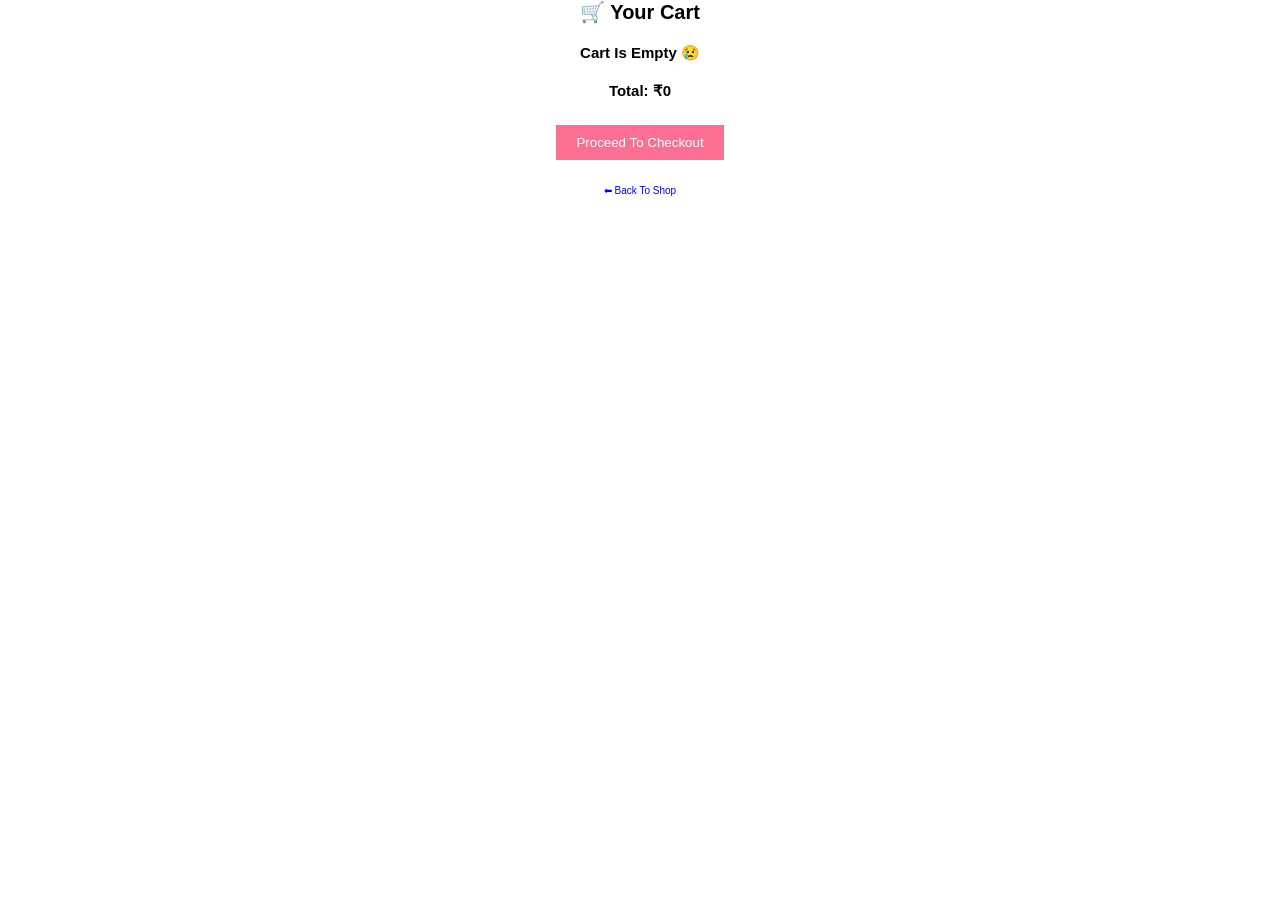
<file: flower-store/cart.html>
<!DOCTYPE html>
<html lang="en">

<head>
  <meta charset="UTF-8">
  <title>Cart</title>
  <link rel="stylesheet" href="./css/style.css">
</head>

<body>

  <h1 style="text-align:center;">🛒 Your Cart</h1>

  <div id="cart-items" style="padding:20px;"></div>

  <h2 style="text-align:center;">
    Total: ₹<span id="total-price">0</span>
  </h2>
  <div style="text-align:center; margin:20px;">
    <a href="checkout.html">
      <button style="padding:10px 20px; background:#fb6f92; color:white; border:none;">
        Proceed to Checkout
      </button>
    </a>
  </div>

  <a href="index.html" style="display:block; text-align:center; margin:20px;">
    ⬅ Back To Shop
  </a>

  <script>
    <!-- ✅ JAVASCRIPT YAHAN LIKHNA HAI (BODY KE END ME) -->
    let cart = JSON.parse(localStorage.getItem("cart")) || [];
    let container = document.getElementById("cart-items");
    let total = 0;

    // EMPTY
    if (cart.length === 0) {
      container.innerHTML = "<h2 style='text-align:center;'>Cart is empty 😢</h2>";
    }

    // SHOW ITEMS
    cart.forEach(item => {

      total += item.price * item.quantity;

      container.innerHTML += `
  <div style="display:flex; gap:20px; margin:20px; border:1px solid #ccc; padding:10px;">

    <img src="${item.image}" width="100">

    <div>
      <h3>${item.name}</h3>
      <p>Price: ₹${item.price}</p>

      <p>
        Quantity:
        <button class="decrease" data-id="${item.id}">-</button>
        ${item.quantity}
        <button class="increase" data-id="${item.id}">+</button>
      </p>

      <p>Total: ₹${item.price * item.quantity}</p>

      <button class="remove-btn" data-id="${item.id}">Remove</button>
    </div>

  </div>
  `;
    });

    // TOTAL
    document.getElementById("total-price").innerText = total;


    // 🔥 ALL BUTTON EVENTS
    document.addEventListener("click", function (e) {

      let cart = JSON.parse(localStorage.getItem("cart")) || [];

      // REMOVE
      if (e.target.classList.contains("remove-btn")) {
        let id = e.target.dataset.id;
        cart = cart.filter(item => item.id != id);
      }

      // INCREASE
      if (e.target.classList.contains("increase")) {
        let id = e.target.dataset.id;
        cart.forEach(item => {
          if (item.id == id) item.quantity++;
        });
      }

      // DECREASE
      if (e.target.classList.contains("decrease")) {
        let id = e.target.dataset.id;
        cart.forEach(item => {
          if (item.id == id && item.quantity > 1) {
            item.quantity--;
          }
        });
      }

      localStorage.setItem("cart", JSON.stringify(cart));
      location.reload();
    });

  </script>
</body>

</html>
</file>
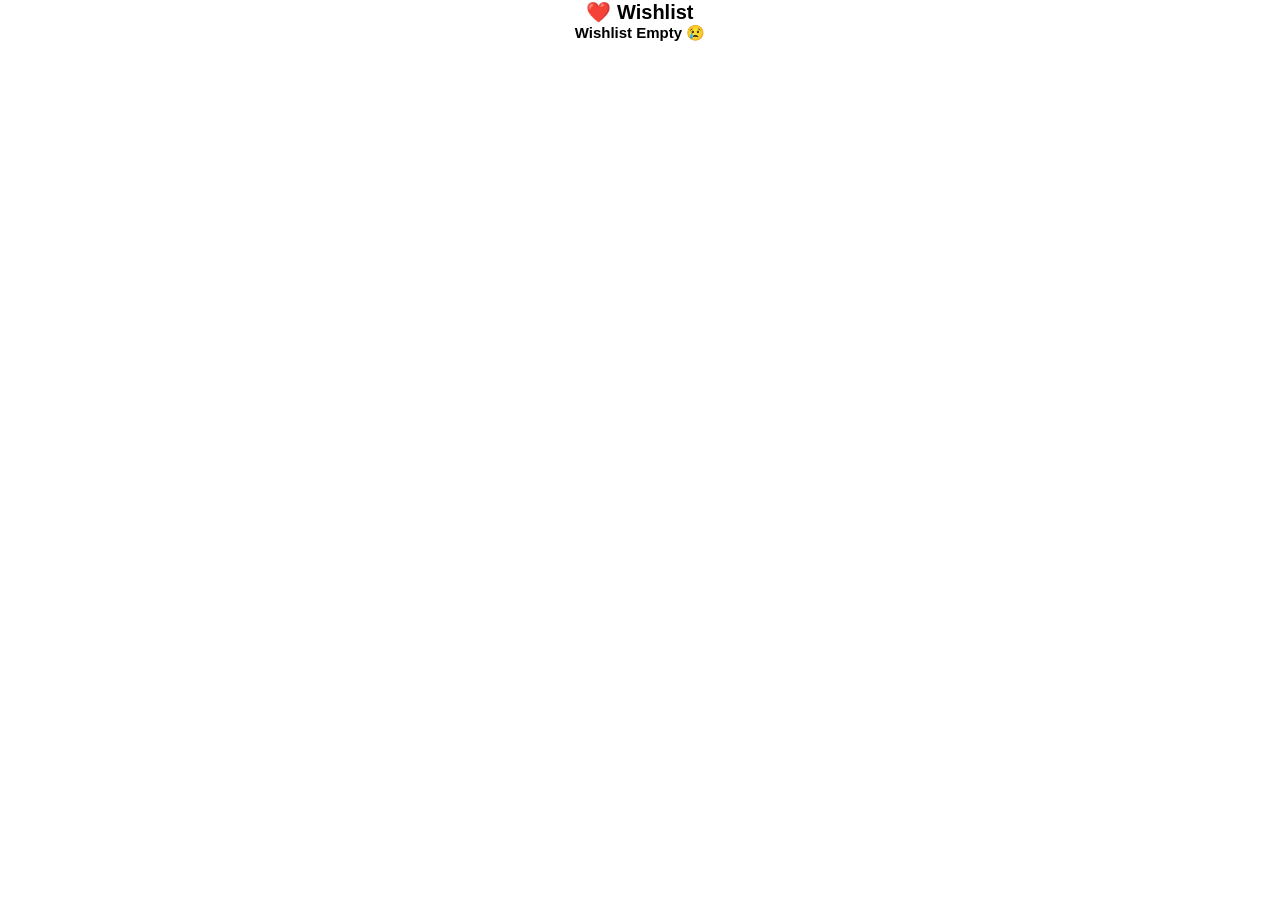
<file: flower-store/wishlist.html>
<!DOCTYPE html>
<html>
<head>
  <title>Wishlist</title>
<link rel="stylesheet" href="./css/style.css">
<script src="./js/script.js"></script>
</head>

<body>

<h1 style="text-align:center;">❤️ Wishlist</h1>

<div id="wishlist-items"></div>

<script>

let wishlist = JSON.parse(localStorage.getItem("wishlist")) || [];
let container = document.getElementById("wishlist-items");

if(wishlist.length === 0){
  container.innerHTML = "<h2 style='text-align:center;'>Wishlist empty 😢</h2>";
}

wishlist.forEach(item => {

  container.innerHTML += `
    <div style="display:flex; gap:20px; margin:20px; border:1px solid #ccc; padding:10px;">
      
      <img src="${item.image}" width="100">

      <div>
        <h3>${item.name}</h3>
        <p>₹${item.price}</p>

        <button onclick="addToCartFromWishlist(${item.id})">
          Add To Cart 🛒
        </button>

        <button onclick="removeItem(${item.id})">
          Remove ❌
        </button>
      </div>

    </div>
  `;
});

function removeItem(id){
  wishlist = wishlist.filter(item => item.id != id);
  localStorage.setItem("wishlist", JSON.stringify(wishlist));
  location.reload();
}

function addToCartFromWishlist(id){

  let cart = JSON.parse(localStorage.getItem("cart")) || [];
  let product = wishlist.find(item => item.id == id);

  const existing = cart.find(item => item.id == product.id);

  if(existing){
    existing.quantity++;
  } else {
    cart.push({...product, quantity:1});
  }

  localStorage.setItem("cart", JSON.stringify(cart));

  alert("Moved to cart 🛒");
}

</script>

</body>
</html>
</file>
<file: flower-store/css/style.css>
/* RESET */
* {
    margin: 0;
    padding: 0;
    box-sizing: border-box;
    font-family: Verdana, Geneva, Tahoma, sans-serif;
    outline: none;
    border: none;
    text-decoration: none;
    text-transform: capitalize;
    transition: 2s linear;
}



html {
    font-size: 62.5%;
    scroll-behavior: smooth;
    scroll-padding-top: 6rem;
    overflow-x: hidden;
}

/* HEADER */
header {
    position: fixed;
    top: 0;
    left: 0;
    right: 0;
    background: #fff;
    padding: 2rem 9%;
    display: flex;
    align-items: center;
    justify-content: space-between;
     z-index: 1000;
    box-shadow: 0.5rem 1rem rgba(0,0,0,0.1);
    
}

header .logo {
    font-size: 3rem;
    color: #333;
    font-weight: 900;
}

header .logo span {
    color: #fdc5f5;
}

header .navbar a {
    font-size: 2rem;
    padding: 0 1.5rem;
    color: #666;
}

header .navbar a:hover {
    color: #fdc5f5;
    font-weight: 500;
}

header .icons a {
    font-size: 3rem;
    color: #333;
    margin-left: 1.5rem;
}

header .icons a:hover {
    color: #fb6f92;
    font-weight: 600;
}

.icons a {
  position: relative; 
}

#cart-count {
  position: absolute;
  top: -5px;   /* 🔥 pehle -8 tha → ab niche aayega */
  right: -6px; /* 🔥 thoda adjust */
  background: red;
  color: white;
  font-size: 11px;
  padding: 2px 6px;
  border-radius: 50%;
}

header .icons a {
  position: relative;
}

#wishlist-count {
  position: absolute;
  top: -5px;
  right: -8px;
  background: red;
  color: white;
  font-size: 12px;
  padding: 2px 6px;
  border-radius: 50%;
}
/* MENU TOGGLE */
header #toggler {
    display: none;
}

header .fa-bars {
    font-size: 3rem;
    color: #333;
    border-radius: 0.5rem;
    padding: 0.5rem 1.5rem;
    cursor: pointer;
    border: 0.1rem solid rgba(0, 0, 0, 0.3);
    display: none;
}

/* Media Quires */
@media (max-width: 991px) {
    html {
        font-size: 55%;
    }

    header {
        padding: 2rem;
    }
}

@media (max-width: 768px) {
    header .fa-bars {
        display: block;
    }

    header .navbar {
        position: absolute;
        top: 100%;
        left: 0;
        right: 0;
        background-color: #eee;
        border-top: 0.1rem solid rgba(0, 0, 0, 0.1);
        /* clip-path: polygon(0 0, 100% 0, 100% 0, 0 0); */
    }

    header #toggler:checked~.navbar {
        clip-path: polygon(0 0, 100% 0, 100% 0, 0 0);
    }

    header .navbar a {
        margin: 1.5rem;
        padding: 1.5rem;
        background-color: #fff;
        border: 1rem solid rgba(0, 0, 0, 0.1);
        display: block;
    }
}

@media (max-width: 450px) {
    html {
        font-size: 50%;
    }
}

/* header section end */

/* home section start */
section {
    padding: 2rem 9%;
}

.home {
    display: flex;
    align-items: center;
    min-height: 100vh;
    background-image: linear-gradient(rgba(0, 0, 0, 0.6), rgba(0, 0, 0, 0.6)), url(v.jpg);
    background-repeat: no-repeat;
    background-position: center;
    background-size: cover;

}


.home .content {
    max-width: 50rem;
}

.home .content h3 {
    font-size: 6rem;
    color: #ffe5ec;
}

.home .content span {
    font-size: 3.5rem;
    color: #ff8fab;
    padding: 1rem 0;
    line-height: 1.5;
}

.home .content p {
    font-size: 1.5rem;
    color: #ccc;
    padding: 1rem 0;
    line-height: 1.5;
}

.btn {
    display: inline-block;
    margin-top: 1rem;
    background-color: #252323;
    border-radius: 3rem;
    color: white;
    padding: 0.9rem 3.5rem;
    font-size: 1.7rem;
    font-weight: 600;
    cursor: pointer;
}

.btn:hover {
    background-color: #fb6f92;
}

/* responsive home section */
@media (max-width: 991px) {
    section {
        padding: 2rem;
    }

    .home {
        background-position: left;
    }

    .home .content h3 {
        font-size: 5rem;
    }

    .home .content span {
        font-size: 2.5rem;
    }
}

/* home section end */


/* About Section Start */
.heading {
    text-align: center;
    font-size: 4rem;
    color: #333;
    padding: 1rem;
    margin: 2rem 0;
    background-color: rgba(255, 51, 184, 0.05);
}

.heading span {
    color: #fb6f92;
}

.about .row {
    display: flex;
    align-items: center;
    gap: 2rem;
    flex-wrap: wrap;
    padding: 2rem 0;
    padding-bottom: 3rem;
}

.about .row .video_container {
    flex: 1 1 40rem;
    /* how a flex item will grow or shrink to fit the space available in its flex container. */
    position: relative;
}

.about .row .video_container video {
    width: 100%;
    height: 100%;
    border: 1.5rem solid #fff;
    border-radius: 0.5rem;
    box-shadow: 0 0.5rem 1rem rgba(0, 0, 0, 0.1);
    object-fit: cover;

}

.about .row .video_container h3 {
    position: absolute;
    top: 50%;
    transform: translateY(-50%);
    font-size: 3rem;
    background-color: #fff;
    width: 100%;
    padding: 1rem 2rem;
    text-align: center;
    mix-blend-mode: screen;

}

.about .row .content {
    flex: 1 1 40rem;
}


.about .row .content h3 {
    font-size: 3rem;
    color: #333;
}

.about .row .content p {
    font-size: 1.5rem;
    color: #999;
    padding: 0.5rem 0;
    padding-top: 1rem;
    line-height: 1.5;
}

/* make responsive */
@media (max-width: 450px) {
    .heading {
        font-size: 3rem;

    }
}

/* about section end */


/* icons section start */
.icons_container {
    background-color: #ccc;
    display: flex;
    flex-wrap: wrap;
    gap: 1.5rem;
    padding-top: 5rem;
    padding-bottom: 5rem;
}

.icons_container .icons {
    background-color: #fff;
    border: 0.1rem solid rgba(0, 0, 0, 0.1);
    padding: 2rem;
    display: flex;
    align-items: center;
    flex: 1 1 25rem;
}

.icons_container .icons i {
    font-size: 5rem;
    margin-right: 2rem;
    color: #333;
}

.icons_container .icons h3 {
    color: #333;
    padding-bottom: 0.5rem;
    font-size: 1.5rem;
}

.icons_container .icons span {
    color: #555;
    font-size: 1.3rem;

}

@media (max-width: 768px) {
    .icons_container .icons h3 {
        font-size: 2rem;
    }

    .icons_container .icons span {
        font-size: 1.7rem;

    }
}

/* icons section ends */

/* product section start */
.products .card_container {
    display: flex;
    flex-wrap: wrap;
    gap: 1.5rem;

}

.products .card_container .card {
    flex: 1 1 30rem;
    box-shadow: 0 0.5rem 1rem rgba(0, 0, 0, 0.1);
    border-radius: 0.8rem;
    border: 0.1rem solid rgba(0, 0, 0, 0.1);
    position: relative;
}

.products .card_container .card .discount {
    position: absolute;
    top: 1rem;
    left: 1rem;
    padding: 0.7rem 1rem;
    color: #fb6f92;
    background-color: rgba(255, 51, 153, 0.05);
    z-index: 1;
    border-radius: 0.5rem;
}

.products .card_container .card .card_img {
    position: relative;
    text-align: center;
    padding-top: 2rem;
    overflow: hidden;
}

.products .card_container .card .card_img img {
    height: 25rem;

}

.products .card_container .card:hover .card_img img {
    transform: scale(1.5);

}

.products .card_container .card .card_img .icons {
    position: absolute;
    /* bottom: 0; */
    bottom: -7rem;
    left: 0;
    right: 0;
    display: flex;
}

.products .card_container .card:hover .card_img .icons {
    bottom: 0;
}

.products .card_container .card .card_img .icons a {
    height: 5rem;
    line-height: 5rem;
    font-size: 1.8rem;
    width: 50%;
    background-color: #fb6f92;
    color: #fff;
}

.products .card_container .card .card_img .icons .card_btn {
    border-left: 0.1rem solid #fff7;
    border-right: 0.1rem solid #fff7;
    width: 100%;
}

.products .card_container .card .card_img .icons a:hover {
    background-color: #333;
}

/* card content */
.products .card_container .card .content {
    padding: 2rem;
    text-align: center;
}

.products .card_container .card .content h3 {
    font-size: 2.5rem;
    color: #333;
}

.products .card_container .card .content .price {
    font-size: 2rem;
    color: #fb6f92;
    font-weight: bolder;
    padding-top: 1rem;
}

.products .card_container .card .content .price span {
    font-size: 1.5rem;
    color: #999;
    font-weight: lighter;
    text-decoration: line-through;
}

.products .card_container .card .card_img .icons .wishlist.active {
  color: red !important;
}
.remove-btn {
  background: red;
  color: white;
  border: none;
  padding: 6px 12px;
  margin-top: 10px;
  cursor: pointer;
}
/* product section end */

/* review section start */
.review .card_container {
    display: flex;
    flex-wrap: wrap;
    gap: 1.5rem;
}

.review .card_container .card {
    flex: 1 1 30rem;
    box-shadow: 0 0.5rem 1.5rem rgba(0, 0, 0, 0.1);
    border-radius: 0.5rem;
    padding: 3rem 2rem;
    position: relative;
    border: 1rem solid rgba(0, 0, 0, 0.1);
}

.review .card_container .card .fa-quote-right {
    position: absolute;
    bottom: 3rem;
    right: 3rem;
    font-size: 6rem;
    color: #eee;
}

/* stars */
.review .card_container .card .stars i {
    color: #fb6f92;
    font-size: 2rem;
}

/* paragraph */
.review .card_container .card p {
    color: #999;
    font-size: 1.5rem;
    line-height: 1.5;
    padding-top: 2rem;
}

/* name */
.review .card_container .card .user {
    display: flex;
    align-items: center;
    padding: 2rem;
}

/* image */
.review .card_container .card .user img {
    height: 6rem;
    width: 6rem;
    border-radius: 50%;
    object-fit: cover;
    margin-right: 1rem;
}
.review .card_container .card .user h3{
    font-size: 2rem;
    color: #333;
}
.review .card_container .card .user span{
    font-size: 1.5rem;
    color: #999;
}

/* review section end */

/* contact section starts */

.contact .row{
    display: flex;
    flex-wrap: wrap-reverse;
    gap: 1.5rem;
    align-items: center;
}

.contact .row form{
    flex: 1 1 40rem;  /* grow, shrink, basis */
    padding: 2rem 2.5rem;
    box-shadow: 0 0.5rem 1.5rem rgba(0, 0, 0, 0.1);
    border: 1rem solid rgba(0, 0, 0, 0.1);
    background-color: #fff;
    border-radius: 0.5rem;
}

.contact .row .image{
    flex: 1 1 40rem;
}

.contact .row .image img{
    width: 100%;
    
}
.contact .row form .card{
    padding: 1rem;
    font-size: 1.7rem;
    color: #333;
    text-transform: none;
    border: 0.1rem solid rgba(0, 0, 0, 0.1);
    border-radius: 0.5rem;
    margin: 0.7rem 0;
    width: 100%;
}
.contact .row form .card:focus{
    border-color: #fb6f92;
}
.contact .row form textarea{
    height: 15rem;
    resize: none;
}

/* contact section end */

/* footer section start */
.footer .card_container{
    display: flex;
    flex-wrap: wrap;
    gap: 1.5rem;
} 
.footer .card_container .card{
    flex: 1 1 25rem;
}
.footer .card_container .card h3{
    color: #333;
    font-size: 2.5rem;
    padding: 1rem 0;
}
.footer .card_container .card a{
    display: block;
    color: #666;
    font-size: 1.5rem;
    padding: 1rem 0;
}

.footer .card_container .card a:hover{
    color: #fb6f92;
    text-decoration: underline;
}
.footer .card_container .card img{
    margin-top: 1rem;
    height: auto;
    width: 100%; 
}
.footer .credit{
    text-align: center;
    padding: 1.5rem;
    margin-top: 1.5rem;
    padding-top: 2.5rem;
    font-size: 2rem;
    color: #333;
    border-top: 0.1rem solid rgba(0, 0, 0, 0.1);
}
.footer .credit span{
    color: #fb6f92;
}

/* style.css */
.fa-heart {
    cursor: pointer;
    transition: color 0.3s;
}

.fa-heart.liked {
    color: #fb6f92;
}

.increase, .decrease {
  padding: 5px 10px;
  margin: 0 5px;
  background: #fb6f92;
  color: white;
  border: none;
  cursor: pointer;
}

.increase:hover, .decrease:hover {
  background: black;
}


button {
  padding: 5px 10px;
  margin: 5px;
  cursor: pointer;
}

.decrease {
  background: red;
  color: white;
}

.increase {
  background: green;
  color: white;
}

#toast {
  position: fixed;
  bottom: 20px;
  right: 20px;
  background: #333;
  color: #fff;
  padding: 12px 20px;
  border-radius: 5px;
  opacity: 0;
  transition: 0.3s;
}

#toast.show {
  opacity: 1;
}

.cart-box {
  display: flex;
  gap: 20px;
  margin: 20px;
  padding: 15px;
  border-radius: 10px;
  background: #fff;
  box-shadow: 0 5px 10px rgba(0,0,0,0.1);
}

.cart-box img {
  width: 120px;
  border-radius: 10px;
}

.cart-box h3 {
  font-size: 20px;
}

.remove-btn {
  background: red;
  color: white;
  border: none;
  padding: 6px 12px;
  cursor: pointer;
}
</file>
